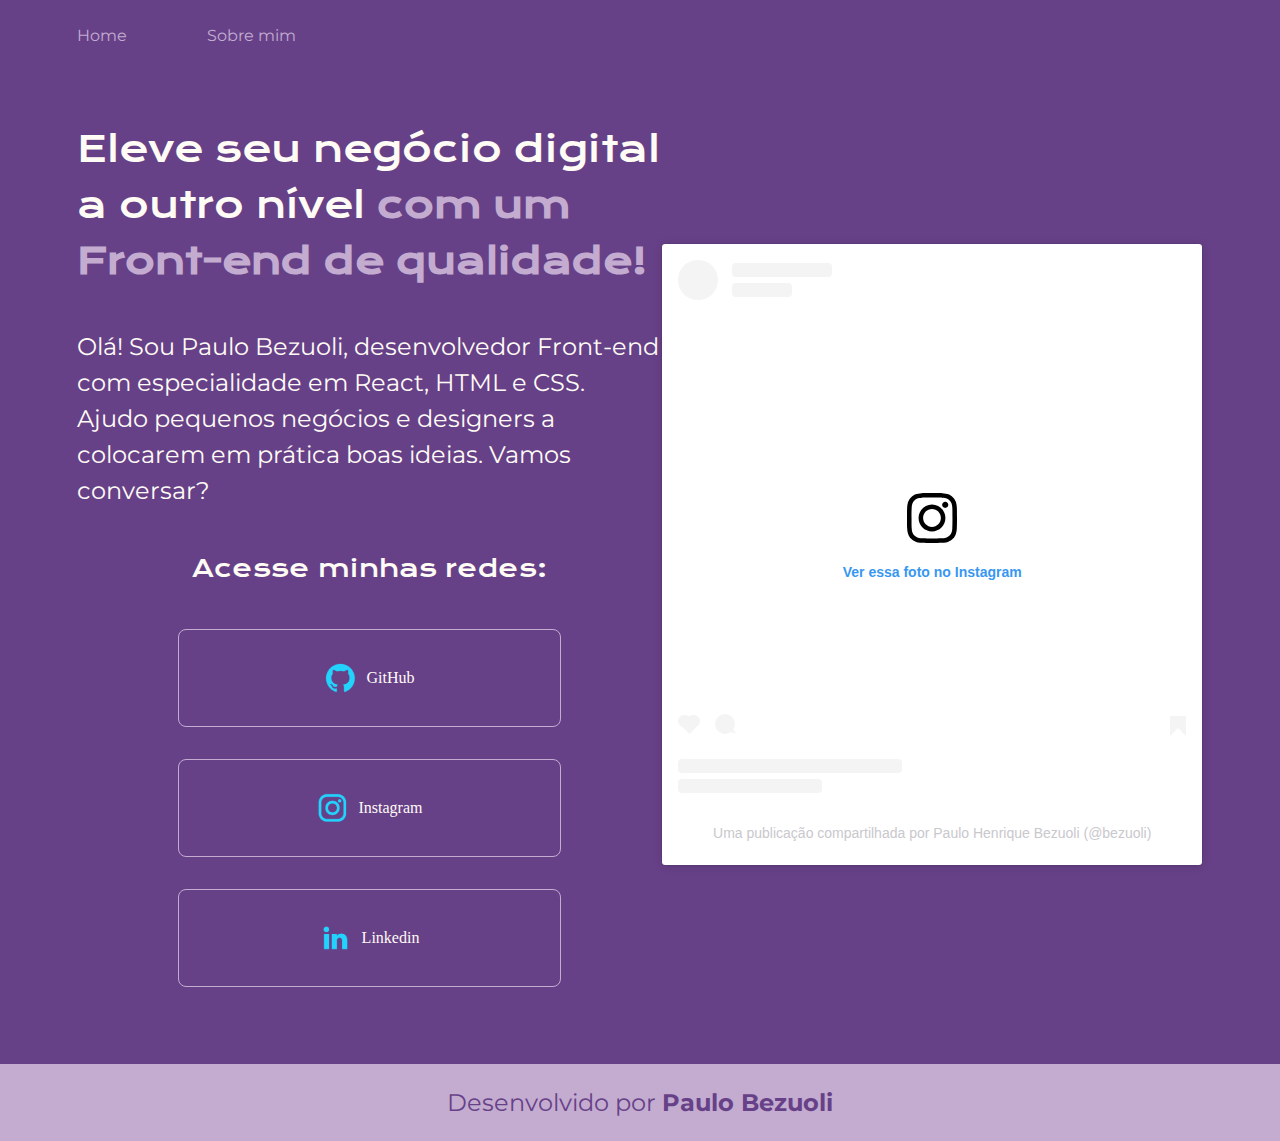
<file: index.html>
<!DOCTYPE html>
<html lang="pt-br">
<head>
    <meta charset="UTF-8">
    <meta http-equiv="X-UA-Compatible" content="IE=edge">
    <meta name="viewport" content="width=device-width, initial-scale=1.0">
    <title>Portfolio</title>
    <link rel="stylesheet" href="styles/style.css">
</head>
<body>
    <header class="cabeçalho">
        <nav class="cabeçalho__menu">
            <a href="index.html" class="cabeçalho__menu__link">Home</a>
            <a href="about.html" class="cabeçalho__menu__link">Sobre mim</a>
        </nav>
    </header>
    <main class="apresentacao">
    <section class="apresentacao-conteudo">
        <h1>Eleve seu negócio digital a outro nível <strong class="titulo-destaque">com um Front-end de qualidade!</strong></h1>
        <p>
        Olá! Sou Paulo Bezuoli, desenvolvedor Front-end com especialidade em React, HTML e CSS. Ajudo pequenos negócios e designers a colocarem em prática boas ideias. Vamos conversar?
        </p>
        <div id="links-redes-sociais">
            <h3 id="texto-redes">Acesse minhas redes:</h3>
        </div>
        <div id="ancoras">
            <a href="https://github.com/paulobezuoli" target="_blank"><img src="Assets-aula2-curso3-html-e-css-main/assets/github.png" alt="Perfil GitHub"> GitHub</a>
            <a href="https://instagram.com/bezuoli" target="blank"><img src="Assets-aula2-curso3-html-e-css-main/assets/instagram.png" alt="instagram"> Instagram</a>
            <a href="https://www.linkedin.com/in/paulo-bezuoli-57420a168/" target="blank"><img src="Assets-aula2-curso3-html-e-css-main/assets/linkedin.png" alt="Linkedin"> Linkedin</a>
        </div>
    </section>
    <blockquote class="instagram-media" data-instgrm-permalink="https://www.instagram.com/p/BytLYoGgV9r/?utm_source=ig_embed&amp;utm_campaign=loading" data-instgrm-version="14" style=" background:#FFF; border:0; border-radius:3px; box-shadow:0 0 1px 0 rgba(0,0,0,0.5),0 1px 10px 0 rgba(0,0,0,0.15); margin: 1px; max-width:540px; min-width:326px; padding:0; width:99.375%; width:-webkit-calc(100% - 2px); width:calc(100% - 2px);"><div style="padding:16px;"> <a href="https://www.instagram.com/p/BytLYoGgV9r/?utm_source=ig_embed&amp;utm_campaign=loading" style=" background:#FFFFFF; line-height:0; padding:0 0; text-align:center; text-decoration:none; width:100%;" target="_blank"> <div style=" display: flex; flex-direction: row; align-items: center;"> <div style="background-color: #F4F4F4; border-radius: 50%; flex-grow: 0; height: 40px; margin-right: 14px; width: 40px;"></div> <div style="display: flex; flex-direction: column; flex-grow: 1; justify-content: center;"> <div style=" background-color: #F4F4F4; border-radius: 4px; flex-grow: 0; height: 14px; margin-bottom: 6px; width: 100px;"></div> <div style=" background-color: #F4F4F4; border-radius: 4px; flex-grow: 0; height: 14px; width: 60px;"></div></div></div><div style="padding: 19% 0;"></div> <div style="display:block; height:50px; margin:0 auto 12px; width:50px;"><svg width="50px" height="50px" viewBox="0 0 60 60" version="1.1" xmlns="https://www.w3.org/2000/svg" xmlns:xlink="https://www.w3.org/1999/xlink"><g stroke="none" stroke-width="1" fill="none" fill-rule="evenodd"><g transform="translate(-511.000000, -20.000000)" fill="#000000"><g><path d="M556.869,30.41 C554.814,30.41 553.148,32.076 553.148,34.131 C553.148,36.186 554.814,37.852 556.869,37.852 C558.924,37.852 560.59,36.186 560.59,34.131 C560.59,32.076 558.924,30.41 556.869,30.41 M541,60.657 C535.114,60.657 530.342,55.887 530.342,50 C530.342,44.114 535.114,39.342 541,39.342 C546.887,39.342 551.658,44.114 551.658,50 C551.658,55.887 546.887,60.657 541,60.657 M541,33.886 C532.1,33.886 524.886,41.1 524.886,50 C524.886,58.899 532.1,66.113 541,66.113 C549.9,66.113 557.115,58.899 557.115,50 C557.115,41.1 549.9,33.886 541,33.886 M565.378,62.101 C565.244,65.022 564.756,66.606 564.346,67.663 C563.803,69.06 563.154,70.057 562.106,71.106 C561.058,72.155 560.06,72.803 558.662,73.347 C557.607,73.757 556.021,74.244 553.102,74.378 C549.944,74.521 548.997,74.552 541,74.552 C533.003,74.552 532.056,74.521 528.898,74.378 C525.979,74.244 524.393,73.757 523.338,73.347 C521.94,72.803 520.942,72.155 519.894,71.106 C518.846,70.057 518.197,69.06 517.654,67.663 C517.244,66.606 516.755,65.022 516.623,62.101 C516.479,58.943 516.448,57.996 516.448,50 C516.448,42.003 516.479,41.056 516.623,37.899 C516.755,34.978 517.244,33.391 517.654,32.338 C518.197,30.938 518.846,29.942 519.894,28.894 C520.942,27.846 521.94,27.196 523.338,26.654 C524.393,26.244 525.979,25.756 528.898,25.623 C532.057,25.479 533.004,25.448 541,25.448 C548.997,25.448 549.943,25.479 553.102,25.623 C556.021,25.756 557.607,26.244 558.662,26.654 C560.06,27.196 561.058,27.846 562.106,28.894 C563.154,29.942 563.803,30.938 564.346,32.338 C564.756,33.391 565.244,34.978 565.378,37.899 C565.522,41.056 565.552,42.003 565.552,50 C565.552,57.996 565.522,58.943 565.378,62.101 M570.82,37.631 C570.674,34.438 570.167,32.258 569.425,30.349 C568.659,28.377 567.633,26.702 565.965,25.035 C564.297,23.368 562.623,22.342 560.652,21.575 C558.743,20.834 556.562,20.326 553.369,20.18 C550.169,20.033 549.148,20 541,20 C532.853,20 531.831,20.033 528.631,20.18 C525.438,20.326 523.257,20.834 521.349,21.575 C519.376,22.342 517.703,23.368 516.035,25.035 C514.368,26.702 513.342,28.377 512.574,30.349 C511.834,32.258 511.326,34.438 511.181,37.631 C511.035,40.831 511,41.851 511,50 C511,58.147 511.035,59.17 511.181,62.369 C511.326,65.562 511.834,67.743 512.574,69.651 C513.342,71.625 514.368,73.296 516.035,74.965 C517.703,76.634 519.376,77.658 521.349,78.425 C523.257,79.167 525.438,79.673 528.631,79.82 C531.831,79.965 532.853,80.001 541,80.001 C549.148,80.001 550.169,79.965 553.369,79.82 C556.562,79.673 558.743,79.167 560.652,78.425 C562.623,77.658 564.297,76.634 565.965,74.965 C567.633,73.296 568.659,71.625 569.425,69.651 C570.167,67.743 570.674,65.562 570.82,62.369 C570.966,59.17 571,58.147 571,50 C571,41.851 570.966,40.831 570.82,37.631"></path></g></g></g></svg></div><div style="padding-top: 8px;"> <div style=" color:#3897f0; font-family:Arial,sans-serif; font-size:14px; font-style:normal; font-weight:550; line-height:18px;">Ver essa foto no Instagram</div></div><div style="padding: 12.5% 0;"></div> <div style="display: flex; flex-direction: row; margin-bottom: 14px; align-items: center;"><div> <div style="background-color: #F4F4F4; border-radius: 50%; height: 12.5px; width: 12.5px; transform: translateX(0px) translateY(7px);"></div> <div style="background-color: #F4F4F4; height: 12.5px; transform: rotate(-45deg) translateX(3px) translateY(1px); width: 12.5px; flex-grow: 0; margin-right: 14px; margin-left: 2px;"></div> <div style="background-color: #F4F4F4; border-radius: 50%; height: 12.5px; width: 12.5px; transform: translateX(9px) translateY(-18px);"></div></div><div style="margin-left: 8px;"> <div style=" background-color: #F4F4F4; border-radius: 50%; flex-grow: 0; height: 20px; width: 20px;"></div> <div style=" width: 0; height: 0; border-top: 2px solid transparent; border-left: 6px solid #f4f4f4; border-bottom: 2px solid transparent; transform: translateX(16px) translateY(-4px) rotate(30deg)"></div></div><div style="margin-left: auto;"> <div style=" width: 0px; border-top: 8px solid #F4F4F4; border-right: 8px solid transparent; transform: translateY(16px);"></div> <div style=" background-color: #F4F4F4; flex-grow: 0; height: 12px; width: 16px; transform: translateY(-4px);"></div> <div style=" width: 0; height: 0; border-top: 8px solid #F4F4F4; border-left: 8px solid transparent; transform: translateY(-4px) translateX(8px);"></div></div></div> <div style="display: flex; flex-direction: column; flex-grow: 1; justify-content: center; margin-bottom: 24px;"> <div style=" background-color: #F4F4F4; border-radius: 4px; flex-grow: 0; height: 14px; margin-bottom: 6px; width: 224px;"></div> <div style=" background-color: #F4F4F4; border-radius: 4px; flex-grow: 0; height: 14px; width: 144px;"></div></div></a><p style=" color:#c9c8cd; font-family:Arial,sans-serif; font-size:14px; line-height:17px; margin-bottom:0; margin-top:8px; overflow:hidden; padding:8px 0 7px; text-align:center; text-overflow:ellipsis; white-space:nowrap;"><a href="https://www.instagram.com/p/BytLYoGgV9r/?utm_source=ig_embed&amp;utm_campaign=loading" style=" color:#c9c8cd; font-family:Arial,sans-serif; font-size:14px; font-style:normal; font-weight:normal; line-height:17px; text-decoration:none;" target="_blank">Uma publicação compartilhada por Paulo Henrique Bezuoli (@bezuoli)</a></p></div></blockquote> <script async src="//www.instagram.com/embed.js"></script>
    
    </main>
    <footer>
        <p>Desenvolvido por <strong>Paulo Bezuoli</strong></p>
    </footer>
</body>
</html>
</file>
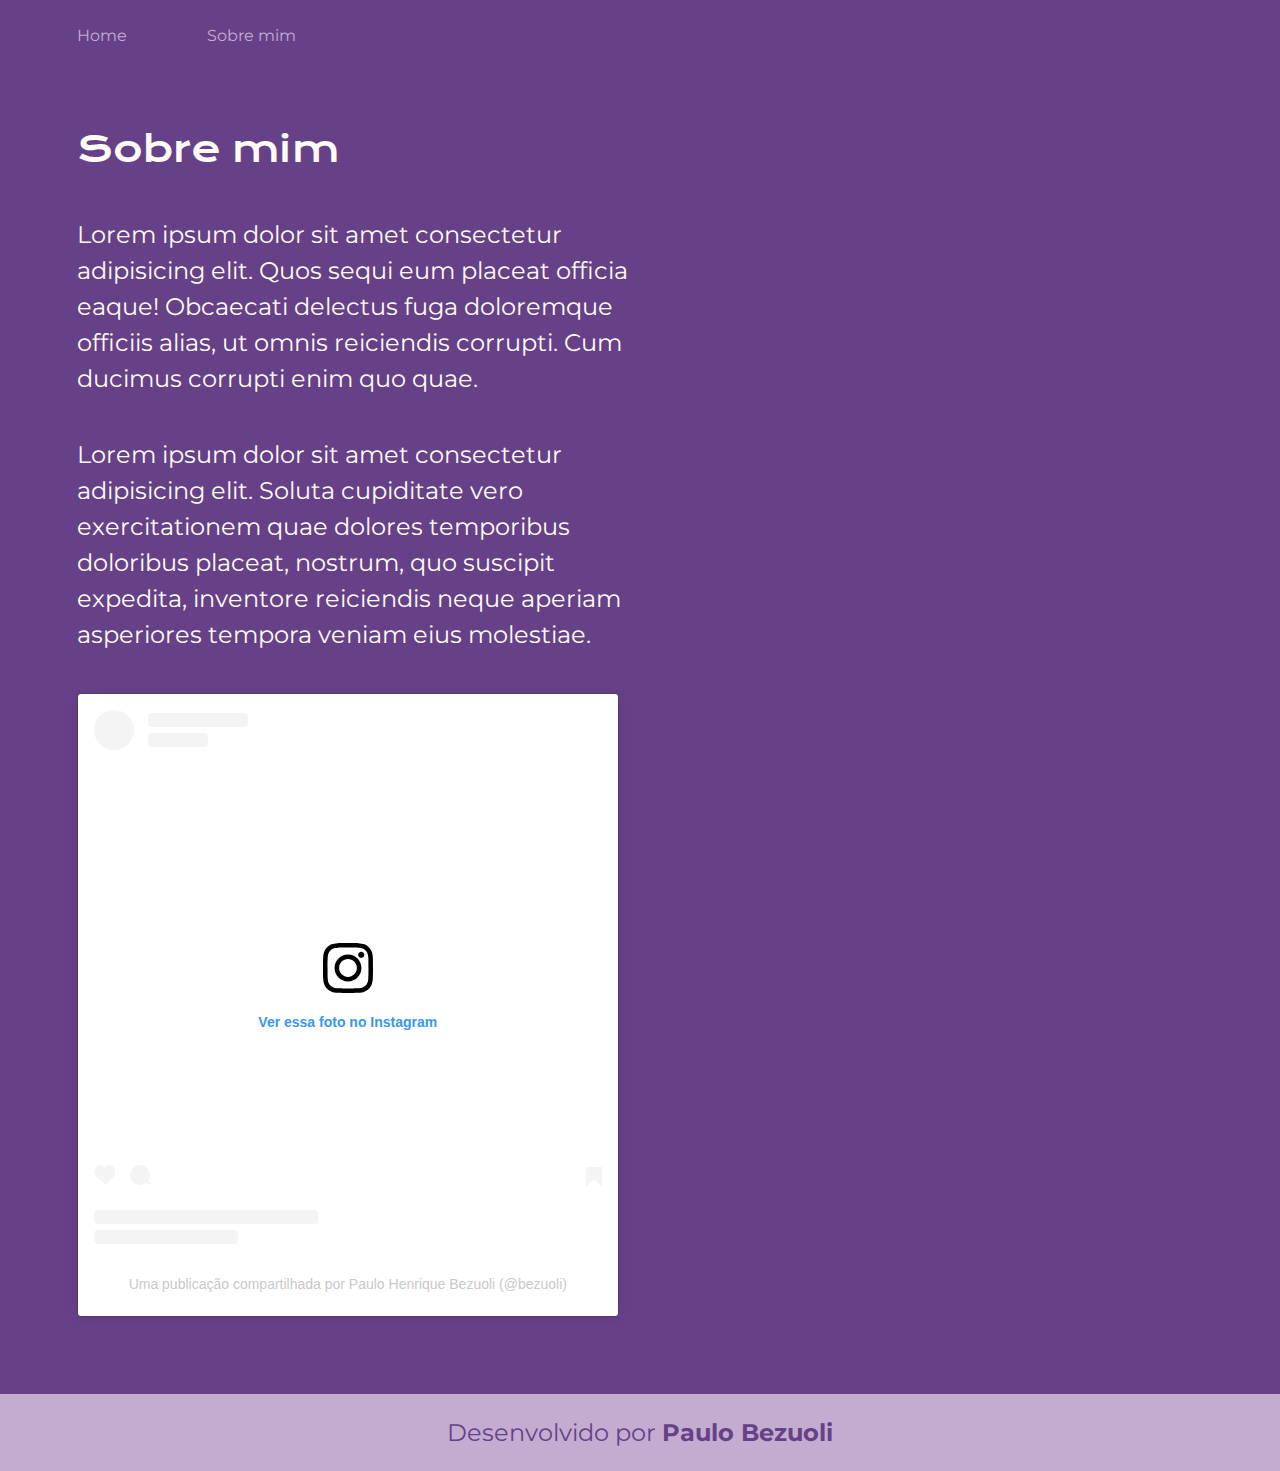
<file: about.html>
<!DOCTYPE html>
<html lang="pt-br">
<head>
    <meta charset="UTF-8">
    <meta http-equiv="X-UA-Compatible" content="IE=edge">
    <meta name="viewport" content="width=device-width, initial-scale=1.0">
    <title>Sobre mim</title>
    <link rel="stylesheet" href="styles/style.css">
</head>
<body>
    <header class="cabeçalho">
        <nav class="cabeçalho__menu">
            <a href="index.html" class="cabeçalho__menu__link">Home</a>
            <a href="about.html" class="cabeçalho__menu__link">Sobre mim</a>
        </nav>
    </header>

    <main class="apresentacao">
        <section class="apresentacao-conteudo">
            <h1>
                Sobre mim
            </h1>
            <p>
                Lorem ipsum dolor sit amet consectetur adipisicing elit. Quos sequi eum placeat officia eaque! Obcaecati delectus fuga doloremque officiis alias, ut omnis reiciendis corrupti. Cum ducimus corrupti enim quo quae.
            </p>
            <p>
                Lorem ipsum dolor sit amet consectetur adipisicing elit. Soluta cupiditate vero exercitationem quae dolores temporibus doloribus placeat, nostrum, quo suscipit expedita, inventore reiciendis neque aperiam asperiores tempora veniam eius molestiae.
            </p>

            <blockquote class="instagram-media" data-instgrm-permalink="https://www.instagram.com/p/BytLYoGgV9r/?utm_source=ig_embed&amp;utm_campaign=loading" data-instgrm-version="14" style=" background:#FFF; border:0; border-radius:3px; box-shadow:0 0 1px 0 rgba(0,0,0,0.5),0 1px 10px 0 rgba(0,0,0,0.15); margin: 1px; max-width:540px; min-width:326px; padding:0; width:99.375%; width:-webkit-calc(100% - 2px); width:calc(100% - 2px);"><div style="padding:16px;"> <a href="https://www.instagram.com/p/BytLYoGgV9r/?utm_source=ig_embed&amp;utm_campaign=loading" style=" background:#FFFFFF; line-height:0; padding:0 0; text-align:center; text-decoration:none; width:100%;" target="_blank"> <div style=" display: flex; flex-direction: row; align-items: center;"> <div style="background-color: #F4F4F4; border-radius: 50%; flex-grow: 0; height: 40px; margin-right: 14px; width: 40px;"></div> <div style="display: flex; flex-direction: column; flex-grow: 1; justify-content: center;"> <div style=" background-color: #F4F4F4; border-radius: 4px; flex-grow: 0; height: 14px; margin-bottom: 6px; width: 100px;"></div> <div style=" background-color: #F4F4F4; border-radius: 4px; flex-grow: 0; height: 14px; width: 60px;"></div></div></div><div style="padding: 19% 0;"></div> <div style="display:block; height:50px; margin:0 auto 12px; width:50px;"><svg width="50px" height="50px" viewBox="0 0 60 60" version="1.1" xmlns="https://www.w3.org/2000/svg" xmlns:xlink="https://www.w3.org/1999/xlink"><g stroke="none" stroke-width="1" fill="none" fill-rule="evenodd"><g transform="translate(-511.000000, -20.000000)" fill="#000000"><g><path d="M556.869,30.41 C554.814,30.41 553.148,32.076 553.148,34.131 C553.148,36.186 554.814,37.852 556.869,37.852 C558.924,37.852 560.59,36.186 560.59,34.131 C560.59,32.076 558.924,30.41 556.869,30.41 M541,60.657 C535.114,60.657 530.342,55.887 530.342,50 C530.342,44.114 535.114,39.342 541,39.342 C546.887,39.342 551.658,44.114 551.658,50 C551.658,55.887 546.887,60.657 541,60.657 M541,33.886 C532.1,33.886 524.886,41.1 524.886,50 C524.886,58.899 532.1,66.113 541,66.113 C549.9,66.113 557.115,58.899 557.115,50 C557.115,41.1 549.9,33.886 541,33.886 M565.378,62.101 C565.244,65.022 564.756,66.606 564.346,67.663 C563.803,69.06 563.154,70.057 562.106,71.106 C561.058,72.155 560.06,72.803 558.662,73.347 C557.607,73.757 556.021,74.244 553.102,74.378 C549.944,74.521 548.997,74.552 541,74.552 C533.003,74.552 532.056,74.521 528.898,74.378 C525.979,74.244 524.393,73.757 523.338,73.347 C521.94,72.803 520.942,72.155 519.894,71.106 C518.846,70.057 518.197,69.06 517.654,67.663 C517.244,66.606 516.755,65.022 516.623,62.101 C516.479,58.943 516.448,57.996 516.448,50 C516.448,42.003 516.479,41.056 516.623,37.899 C516.755,34.978 517.244,33.391 517.654,32.338 C518.197,30.938 518.846,29.942 519.894,28.894 C520.942,27.846 521.94,27.196 523.338,26.654 C524.393,26.244 525.979,25.756 528.898,25.623 C532.057,25.479 533.004,25.448 541,25.448 C548.997,25.448 549.943,25.479 553.102,25.623 C556.021,25.756 557.607,26.244 558.662,26.654 C560.06,27.196 561.058,27.846 562.106,28.894 C563.154,29.942 563.803,30.938 564.346,32.338 C564.756,33.391 565.244,34.978 565.378,37.899 C565.522,41.056 565.552,42.003 565.552,50 C565.552,57.996 565.522,58.943 565.378,62.101 M570.82,37.631 C570.674,34.438 570.167,32.258 569.425,30.349 C568.659,28.377 567.633,26.702 565.965,25.035 C564.297,23.368 562.623,22.342 560.652,21.575 C558.743,20.834 556.562,20.326 553.369,20.18 C550.169,20.033 549.148,20 541,20 C532.853,20 531.831,20.033 528.631,20.18 C525.438,20.326 523.257,20.834 521.349,21.575 C519.376,22.342 517.703,23.368 516.035,25.035 C514.368,26.702 513.342,28.377 512.574,30.349 C511.834,32.258 511.326,34.438 511.181,37.631 C511.035,40.831 511,41.851 511,50 C511,58.147 511.035,59.17 511.181,62.369 C511.326,65.562 511.834,67.743 512.574,69.651 C513.342,71.625 514.368,73.296 516.035,74.965 C517.703,76.634 519.376,77.658 521.349,78.425 C523.257,79.167 525.438,79.673 528.631,79.82 C531.831,79.965 532.853,80.001 541,80.001 C549.148,80.001 550.169,79.965 553.369,79.82 C556.562,79.673 558.743,79.167 560.652,78.425 C562.623,77.658 564.297,76.634 565.965,74.965 C567.633,73.296 568.659,71.625 569.425,69.651 C570.167,67.743 570.674,65.562 570.82,62.369 C570.966,59.17 571,58.147 571,50 C571,41.851 570.966,40.831 570.82,37.631"></path></g></g></g></svg></div><div style="padding-top: 8px;"> <div style=" color:#3897f0; font-family:Arial,sans-serif; font-size:14px; font-style:normal; font-weight:550; line-height:18px;">Ver essa foto no Instagram</div></div><div style="padding: 12.5% 0;"></div> <div style="display: flex; flex-direction: row; margin-bottom: 14px; align-items: center;"><div> <div style="background-color: #F4F4F4; border-radius: 50%; height: 12.5px; width: 12.5px; transform: translateX(0px) translateY(7px);"></div> <div style="background-color: #F4F4F4; height: 12.5px; transform: rotate(-45deg) translateX(3px) translateY(1px); width: 12.5px; flex-grow: 0; margin-right: 14px; margin-left: 2px;"></div> <div style="background-color: #F4F4F4; border-radius: 50%; height: 12.5px; width: 12.5px; transform: translateX(9px) translateY(-18px);"></div></div><div style="margin-left: 8px;"> <div style=" background-color: #F4F4F4; border-radius: 50%; flex-grow: 0; height: 20px; width: 20px;"></div> <div style=" width: 0; height: 0; border-top: 2px solid transparent; border-left: 6px solid #f4f4f4; border-bottom: 2px solid transparent; transform: translateX(16px) translateY(-4px) rotate(30deg)"></div></div><div style="margin-left: auto;"> <div style=" width: 0px; border-top: 8px solid #F4F4F4; border-right: 8px solid transparent; transform: translateY(16px);"></div> <div style=" background-color: #F4F4F4; flex-grow: 0; height: 12px; width: 16px; transform: translateY(-4px);"></div> <div style=" width: 0; height: 0; border-top: 8px solid #F4F4F4; border-left: 8px solid transparent; transform: translateY(-4px) translateX(8px);"></div></div></div> <div style="display: flex; flex-direction: column; flex-grow: 1; justify-content: center; margin-bottom: 24px;"> <div style=" background-color: #F4F4F4; border-radius: 4px; flex-grow: 0; height: 14px; margin-bottom: 6px; width: 224px;"></div> <div style=" background-color: #F4F4F4; border-radius: 4px; flex-grow: 0; height: 14px; width: 144px;"></div></div></a><p style=" color:#c9c8cd; font-family:Arial,sans-serif; font-size:14px; line-height:17px; margin-bottom:0; margin-top:8px; overflow:hidden; padding:8px 0 7px; text-align:center; text-overflow:ellipsis; white-space:nowrap;"><a href="https://www.instagram.com/p/BytLYoGgV9r/?utm_source=ig_embed&amp;utm_campaign=loading" style=" color:#c9c8cd; font-family:Arial,sans-serif; font-size:14px; font-style:normal; font-weight:normal; line-height:17px; text-decoration:none;" target="_blank">Uma publicação compartilhada por Paulo Henrique Bezuoli (@bezuoli)</a></p></div></blockquote> <script async src="//www.instagram.com/embed.js"></script>
        </section>
    </main>

    <footer>
        <p>Desenvolvido por <strong>Paulo Bezuoli</strong></p>
    </footer>
</body>
</html>
</file>
<file: styles/style.css>
@charset "UTF-8";

@import url('https://fonts.googleapis.com/css2?family=Krona+One&family=Montserrat&family=Roboto:wght@300;400;700&display=swap');

:root {
    --cor--primaria: #674188;
    --cor--secundaria: #FFFBF5;
    --cor-terciaria: #C3ACD0;
    --cor--hover: #C3ACD0;

    --fonte--principal: 'Krona One', sans-serif;
    --fonte--secundaria: 'Montserrat', sans-serif;
}

* {
    margin: 0;
    padding: 0;
    border: 0;
    text-decoration: none;
}

body {
    background-color: var(--cor--primaria);
    color: var(--cor--secundaria);
    box-sizing: border-box;
}

.cabeçalho__menu {
    padding: 2% 0% 0% 6%;
    display: flex;
    gap: 80px;
}

.cabeçalho__menu__link {
    font-family: var(--fonte--secundaria);
    color: var(--cor-terciaria);

}

.titulo-destaque {
    color: var(--cor-terciaria);
}

.apresentacao {
    margin: 6%;
    display: flex;
    align-items: center;
    justify-content: space-between;
}


.apresentacao-conteudo {
    width: 593px;
    display: flex;
    flex-direction: column;
    gap: 40px;
}

.apresentacao-conteudo h1 {
    font-size: 36px;
    font-family: var(--fonte--principal);
    line-height: 56px;
    font-weight: 400;
}

.apresentacao-conteudo p {
    font-family: var(--fonte--secundaria);
font-style: normal;
font-weight: 400;
font-size: 24px;
line-height: 36px;
}

#texto-redes {
    font-family: var(--fonte--principal);
    font-style: normal;
    font-weight: 400;
    font-size: 24px;
    line-height: 40px;
}

#links-redes-sociais {
    display: flex;
    flex-direction: column;
    align-items: center;
    gap: 40px;
}

#ancoras {
    display: flex;
    flex-direction: column;
    align-items: center;
    gap: 32px;
}

#ancoras a {
    border: 1px solid var(--cor-terciaria);
    color: var(--cor--secundaria);
    width: 381px;
    text-align: center;
    padding-bottom: 32px;
    padding-top: 32px;
    border-radius: 8px;
    display: flex;
    flex-direction: row;
    justify-content: center;
    align-items: center;
    gap: 10px;
}

#ancoras a:hover {
    background-color: var(--cor--hover);
    color: var(--cor--primaria);
}

.instagram-media {
    width: 80%;
}

footer {
    font-family: var(--fonte--secundaria);
    font-size: 24px;
    font-weight: 400;
    background-color: var(--cor-terciaria);
    padding: 24px;
    text-align: center;
    color: var(--cor--primaria);
}
</file>
